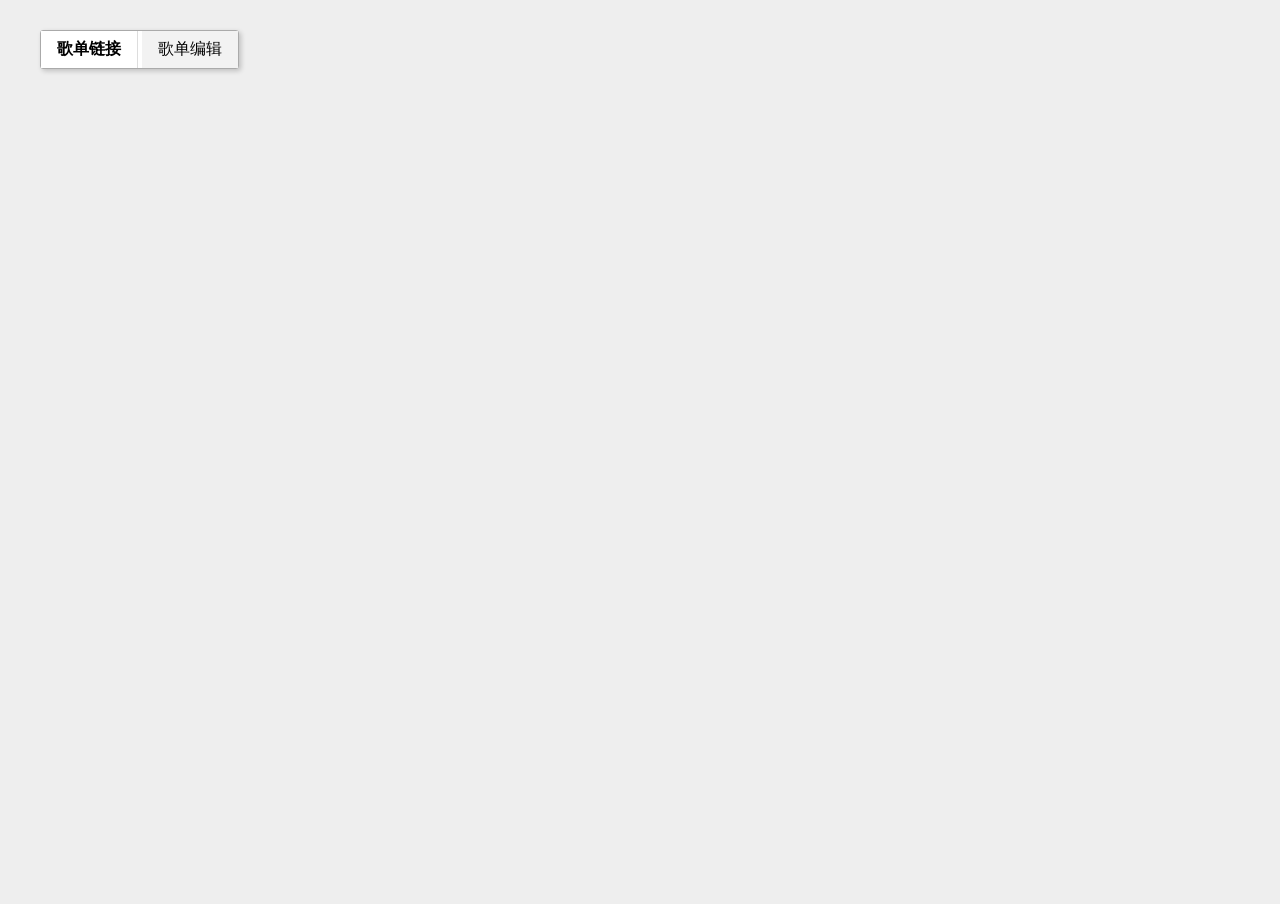
<file: index.html>
<!DOCTYPE html>
<html lang="zh-CN">
<head>
    <meta charset="UTF-8">
    <meta name="viewport" content="width=device-width, initial-scale=1.0">
    <title>Meting 格式歌单管理器</title>
    <style>
        body {
            margin: 0;
            padding: 0;
            background: #eee;
            font-family: Arial, sans-serif;
            overflow: hidden;
        }

        .tabs {
            position: fixed;
            top: 30px;
            left: 40px;
            z-index: 99;
            background: white;
            border: 1px solid #aaa;
            border-radius: 3px;
            box-shadow: 2px 2px 5px rgba(0,0,0,0.2);
        }

        .tab {
            display: inline-block;
            padding: 8px 16px;
            cursor: pointer;
            border-right: 1px solid #ddd;
            background: #f2f2f2;
        }

        .tab:hover {
            background: #eaeaea;
        }

        .tab.active {
            background: white;
            font-weight: bold;
        }

        .tab:last-child {
            border-right: none;
        }

        iframe {
            width: 100%;
            height: 100vh;
            border: none;
            margin: 0;
            padding: 0;
        }
    </style>
</head>
<body>
    <div class="tabs">
        <div class="tab active" onclick="switchTab(0)">歌单链接</div>
        <div class="tab" onclick="switchTab(1)">歌单编辑</div>
    </div>
    
    <iframe id="contentFrame" src=""></iframe>
    
    <script>
        // 页面URL列表
        const pages = [
            "./api.php",
            "./admin.php"
        ];
        
        // 当前激活的选项卡索引
        let activeTab = 0;
        
        // 切换选项卡函数
        function switchTab(index) {
            // 更新选项卡样式
            const tabs = document.querySelectorAll('.tab');
            tabs.forEach((tab, i) => {
                if (i === index) {
                    tab.classList.add('active');
                } else {
                    tab.classList.remove('active');
                }
            });
            
            // 更新iframe内容
            const frame = document.getElementById('contentFrame');
            frame.src = pages[index];
            
            activeTab = index;
        }
        
        // 初始化页面
        window.onload = function() {
            switchTab(0);
        };
    </script>
</body>
</html>
</file>
